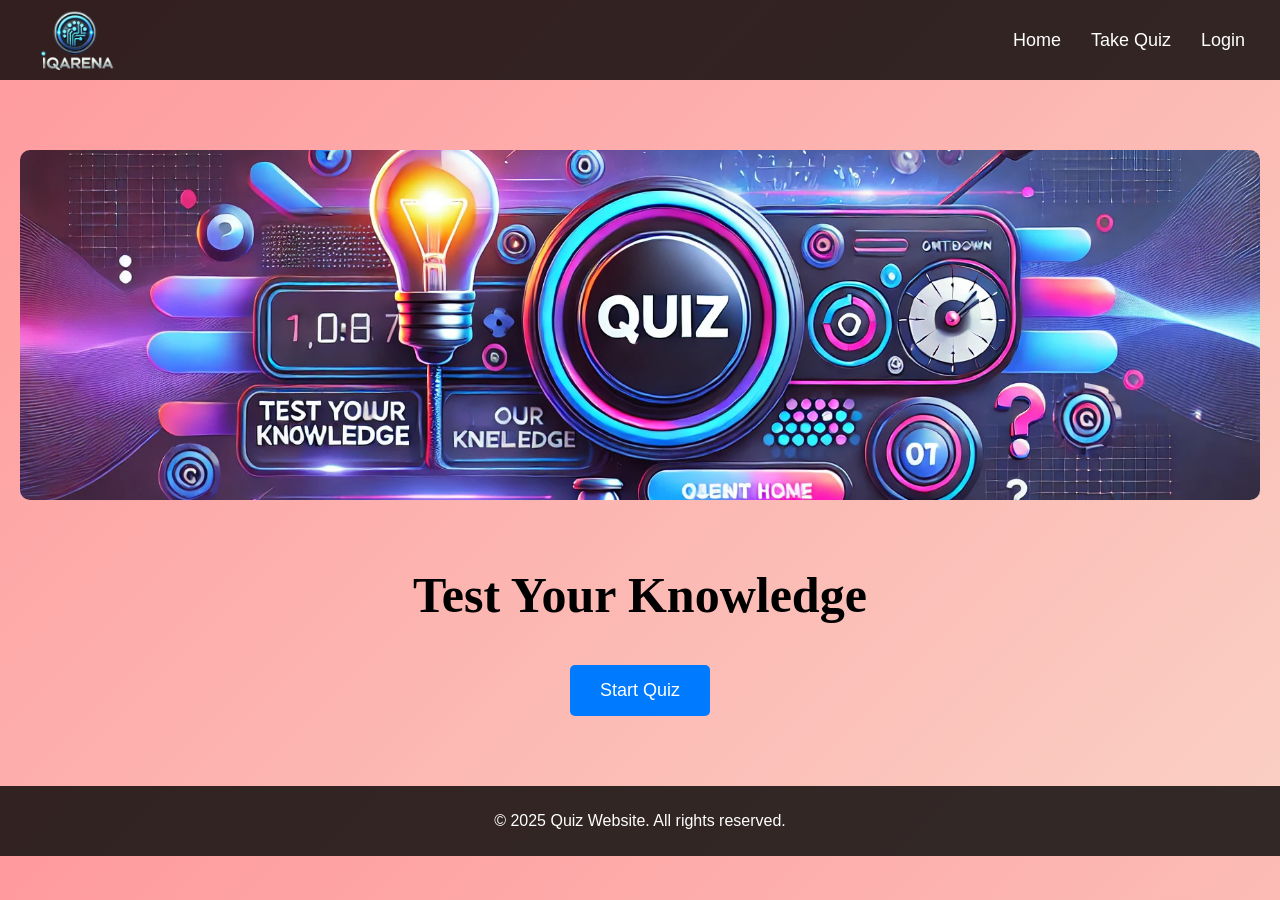
<file: index.html>
<!DOCTYPE html>
<html lang="en">
<head>
    <meta charset="UTF-8">
    <meta name="viewport" content="width=device-width, initial-scale=1.0">
    <title>Quiz Website</title>
    <link rel="stylesheet" href="style.css">
    <script>
        function startQuiz() {
            if (!sessionStorage.getItem("loggedIn")) {
                alert("Please login first!");
                window.location.href = "login.php";
            } else {
                window.location.href = "quiz.html";
            }
        }

        function checkLoginStatus() {
            let loginItem = document.getElementById("auth-button");

            if (sessionStorage.getItem("loggedIn")) {
                loginItem.innerHTML = '<a href="#" onclick="logout()">Logout</a>';
            }
        }

        function logout() {
            sessionStorage.removeItem("loggedIn");
            alert("You have been logged out.");
            window.location.href = "login.php";
        }

        window.onload = checkLoginStatus;
    </script>
</head>
<body>
    <header>
        <img src="logo.png" alt="IQArena Logo" style="height: 60px;">
        <nav>
            <ul>
                <li><a href="index.html">Home</a></li>
                <li><a href="#" onclick="startQuiz()">Take Quiz</a></li>
                <li id="auth-button"><a href="login.php">Login</a></li>
            </ul>
        </nav>
    </header>
    
    <main>
        <section class="hero">
            <img src="banner.jpg" alt="Quiz Banner" class="banner">
            <h2>Test Your Knowledge</h2>
            <button onclick="startQuiz()">Start Quiz</button>
        </section>
    </main>

    <footer>
        <p>&copy; 2025 Quiz Website. All rights reserved.</p>
    </footer>

</body>
</html>
</file>
<file: style.css>
body {
    font-family: Arial, sans-serif;
    margin: 0;
    padding: 0;
    text-align: center;
    background: linear-gradient(135deg, #ff9a9e, #fad0c4);
}

header {
    background: rgba(0, 0, 0, 0.8);
    padding: 10px;
    color: white;
    display: flex;
    justify-content: space-between;
    align-items: center;
    padding: 10px 20px;
}

nav ul {
    list-style: none;
    display: flex;
    padding: 0;
}

nav ul li {
    margin: 0 15px;
}

nav ul li a {
    color: white;
    text-decoration: none;
    font-size: 18px;
}

.hero {
    margin-top: 50px;
    padding: 20px;
}
.hero {
    margin-top: 50px;
    animation: fadeIn 2s ease-in-out;
}
.hero h2{
    font-size: 50px;
    font-family: Georgia, 'Times New Roman', Times, serif;
}
@keyframes fadeIn {
    from { opacity: 0; transform: translateY(-20px); }
    to { opacity: 1; transform: translateY(0); }
}
.banner {
    width: 100%;
    max-height: 350px;
    object-fit: cover;
    border-radius: 10px;
    margin-bottom: 20px;
}

button {
    padding: 15px 30px;
    font-size: 18px;
    border: none;
    background: #007BFF;
    color: white;
    cursor: pointer;
    border-radius: 5px;
    transition: background 0.3s;
}

button:hover {
    background: #0056b3;
}

footer {
    margin-top: 50px;
    padding: 10px;
    background: rgba(0, 0, 0, 0.8);
    color: white;
}
</file>
